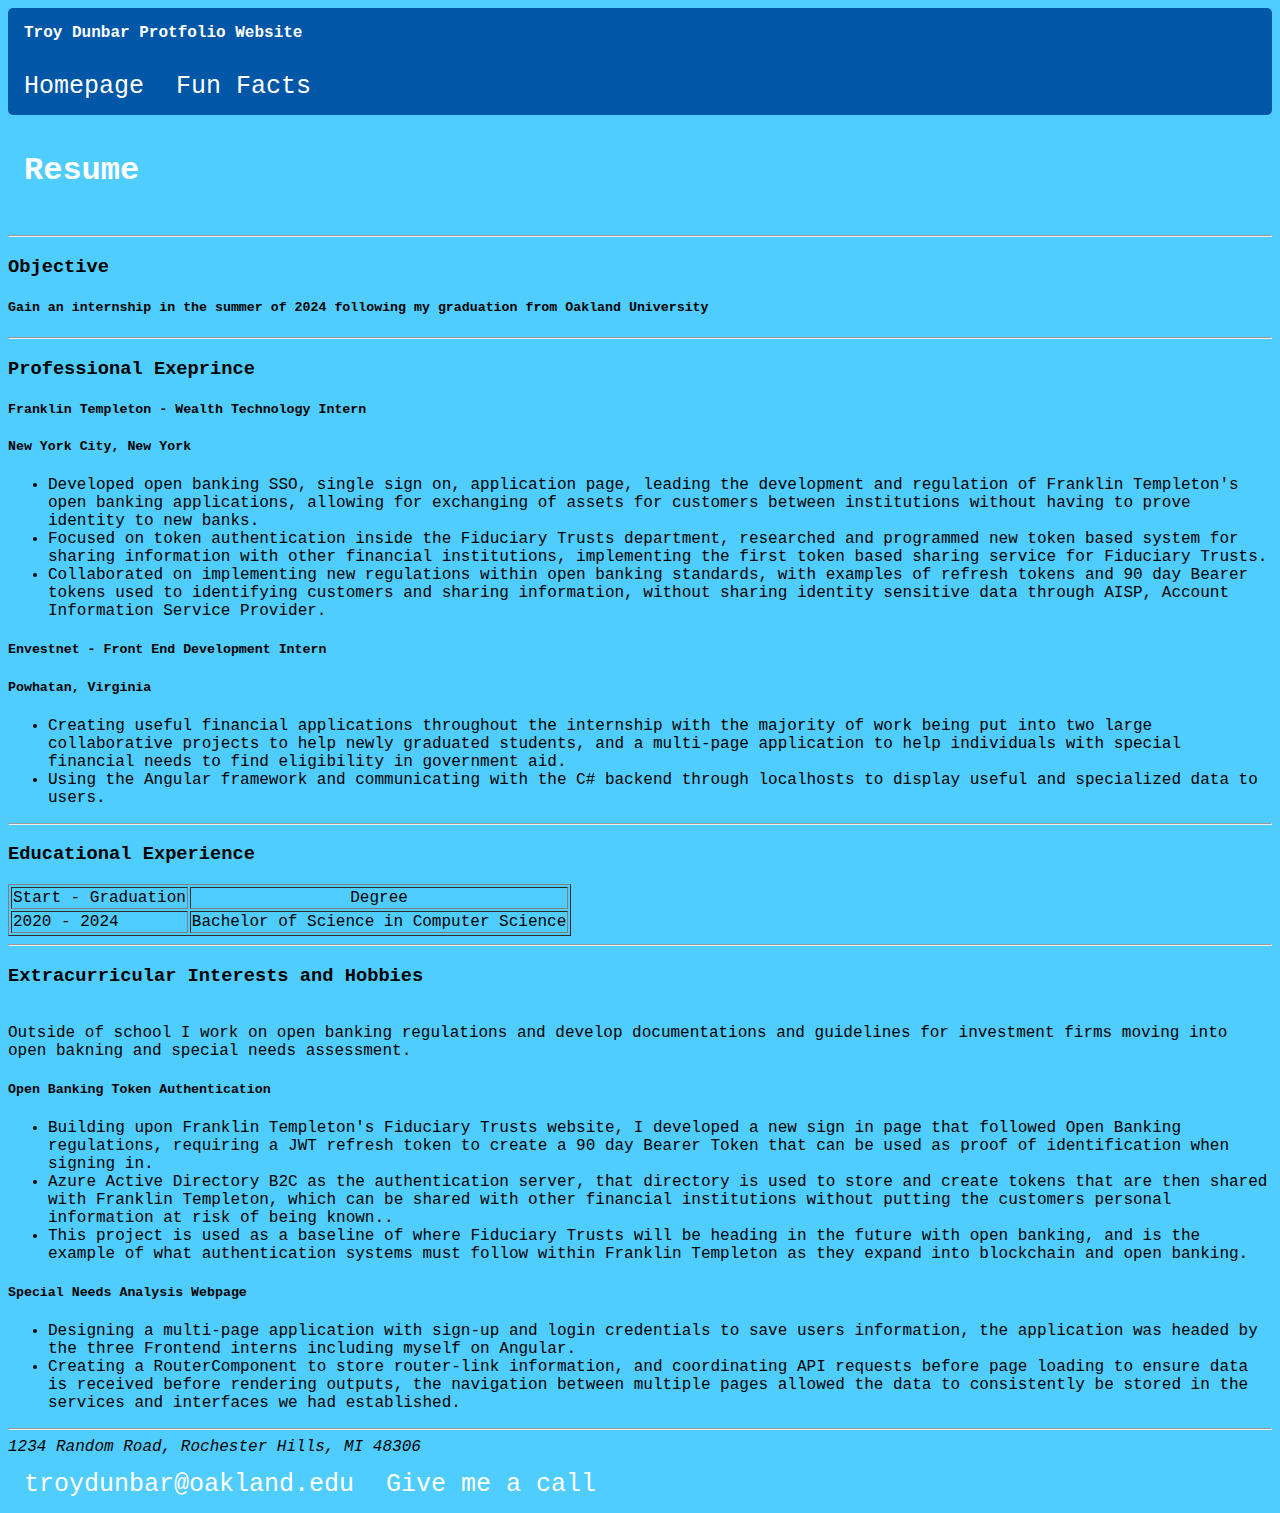
<file: html/my_resume.html>
<!DOCTYPE html>
<html lang="en">
  <head>
    <meta charset="UTF-8" />
    <meta name="viewport" content="width=device-width, initial-scale=1.0" />
    <title>Document</title>
    <link rel="stylesheet" href="../css/styles.css" />
  </head>

  <!-- Top naigation bar for pages -->
  <body>
    <nav class="navbar">
      <header><strong>Troy Dunbar Protfolio Website</strong></header>
      <!-- Link Break  -->
      <a href="../index.html">Homepage</a>
      <a href="./my_fun_facts.html">Fun Facts</a>
    </nav>
  <!-- Resume header and page -->
  <header><h1>Resume</h1></header>
  <hr />
  <body>
    <div class="mainbody">
      <section class="objective">
        <h3>Objective</h3>
        <h5>
          Gain an internship in the summer of 2024 following my graduation from
          Oakland University
        </h5>
        <hr />
      </section>
      <!-- Experience body -->
      <section class="exeprince">
        <h3>Professional Exeprince</h3>
        <h5>Franklin Templeton - Wealth Technology Intern</h5>
        <h5>New York City, New York</h5>
        <ul>
          <li>
            Developed open banking SSO, single sign on, application page,
            leading the development and regulation of Franklin Templeton's open
            banking applications, allowing for exchanging of assets for
            customers between institutions without having to prove identity to
            new banks.
          </li>
          <li>
            Focused on token authentication inside the Fiduciary Trusts
            department, researched and programmed new token based system for
            sharing information with other financial institutions, implementing
            the first token based sharing service for Fiduciary Trusts.
          </li>
          <li>
            Collaborated on implementing new regulations within open banking
            standards, with examples of refresh tokens and 90 day Bearer tokens
            used to identifying customers and sharing information, without
            sharing identity sensitive data through AISP, Account Information
            Service Provider.
          </li>
        </ul>
        <h5>Envestnet - Front End Development Intern</h5>
        <h5>Powhatan, Virginia</h5>
        <ul>
          <li>
            Creating useful financial applications throughout the internship
            with the majority of work being put into two large collaborative
            projects to help newly graduated students, and a multi-page
            application to help individuals with special financial needs to find
            eligibility in government aid.
          </li>
          <li>
            Using the Angular framework and communicating with the C# backend
            through localhosts to display useful and specialized data to users.
          </li>
        </ul>
      </section>
      <hr />
      <!-- Education body -->
      <section class="education">
        <h3>Educational Experience</h3>
        <table border="1">
          <tr>
            <td>Start - Graduation</td>
            <td align="center">Degree</td>
          </tr>
          <tr>
            <td>2020 - 2024</td>
            <td>Bachelor of Science in Computer Science</td>
          </tr>
        </table>
      </section>
      <hr />
      <!-- Hobbies body -->
      <section class="hobbies">
        <h3>Extracurricular Interests and Hobbies</h3>
        <br />
        Outside of school I work on open banking regulations and develop
        documentations and guidelines for investment firms moving into open
        bakning and special needs assessment.
        <h5>Open Banking Token Authentication</h5>
        <ul>
          <li>
            Building upon Franklin Templeton's Fiduciary Trusts website, I
            developed a new sign in page that followed Open Banking regulations,
            requiring a JWT refresh token to create a 90 day Bearer Token that
            can be used as proof of identification when signing in.
          </li>
          <li>
            Azure Active Directory B2C as the authentication server, that
            directory is used to store and create tokens that are then shared
            with Franklin Templeton, which can be shared with other financial
            institutions without putting the customers personal information at
            risk of being known..
          </li>
          <li>
            This project is used as a baseline of where Fiduciary Trusts will be
            heading in the future with open banking, and is the example of what
            authentication systems must follow within Franklin Templeton as they
            expand into blockchain and open banking.
          </li>
        </ul>
        <h5>Special Needs Analysis Webpage</h5>
        <ul>
          <li>
            Designing a multi-page application with sign-up and login
            credentials to save users information, the application was headed by
            the three Frontend interns including myself on Angular.
          </li>
          <li>
            Creating a RouterComponent to store router-link information, and
            coordinating API requests before page loading to ensure data is
            received before rendering outputs, the navigation between multiple
            pages allowed the data to consistently be stored in the services and
            interfaces we had established.
          </li>
        </ul>
      </section>
    </div>
  </body>
  <hr />
  <!-- Footer break -->
  <footer>
    <address>1234 Random Road, Rochester Hills, MI 48306</address>
    <a href="">troydunbar@oakland.edu</a>
    <a href="tel: +555-555-5555">Give me a call</a>
  </footer>
</html>
</file>
<file: css/styles.css>
body {
  background-color: rgb(79, 205, 255);
  font-family: "Courier New", Courier, monospace;
  display: block;
}

.navbar {
  list-style-type: none;
  margin: 0;
  padding: 0;
  overflow: hidden;
  background-color: rgb(0, 86, 167);
  border-radius: 5px;
}

header {
  color: white;
  padding: 1em;
}

a {
  float: left;
  display: flex;
  color: white;
  text-align: left;
  padding: 14px 16px;
  text-decoration: none;
  font-size: 25px;
}

a:hover {
  background-color: rgb(3, 0, 180);
  transition: 0.7s ease;
}

.introduction {
  padding: 0;
  font-size: 14px;
  font-weight: bold;
}

.elevatorPitch {
  padding: 0;
  font-size: 14px;
  font-weight: bold;
}

h3 {
  display: flex;
}

h4 {
  display: flex;
}

.fav-song {
  display: flex;
}

.song-description {
  float: left;
  display: flex;
}
</file>
